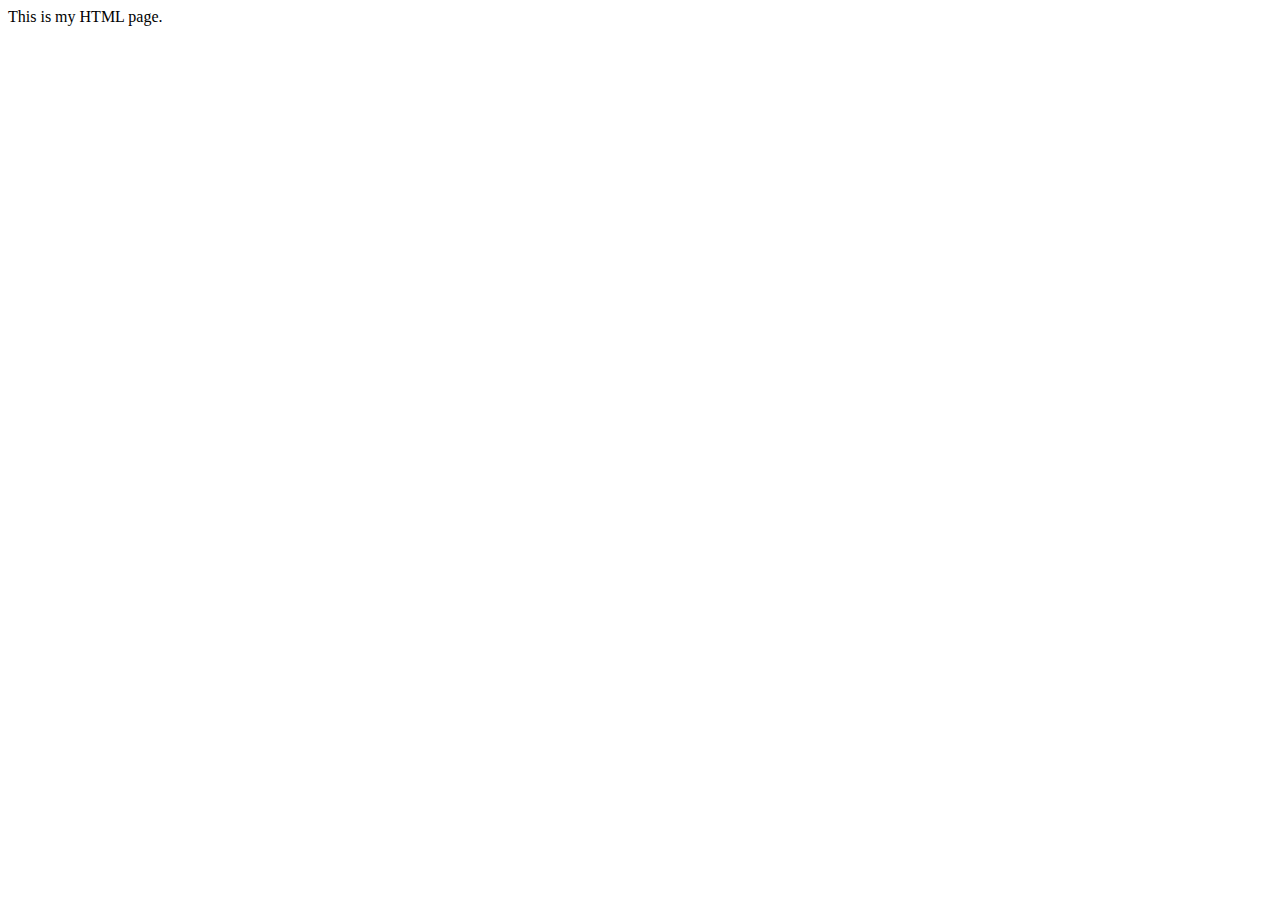
<file: freemarker/WebRoot/1.html>
<!DOCTYPE html>
<html>
  <head>
    <title>1.html</title>
	
    <meta name="keywords" content="keyword1,keyword2,keyword3">
    <meta name="description" content="this is my page">
    <meta name="content-type" content="text/html; charset=UTF-8">
    
    <!--<link rel="stylesheet" type="text/css" href="./styles.css">-->

  </head>
  
  <body>
    This is my HTML page. <br>
  </body>
</html>
</file>
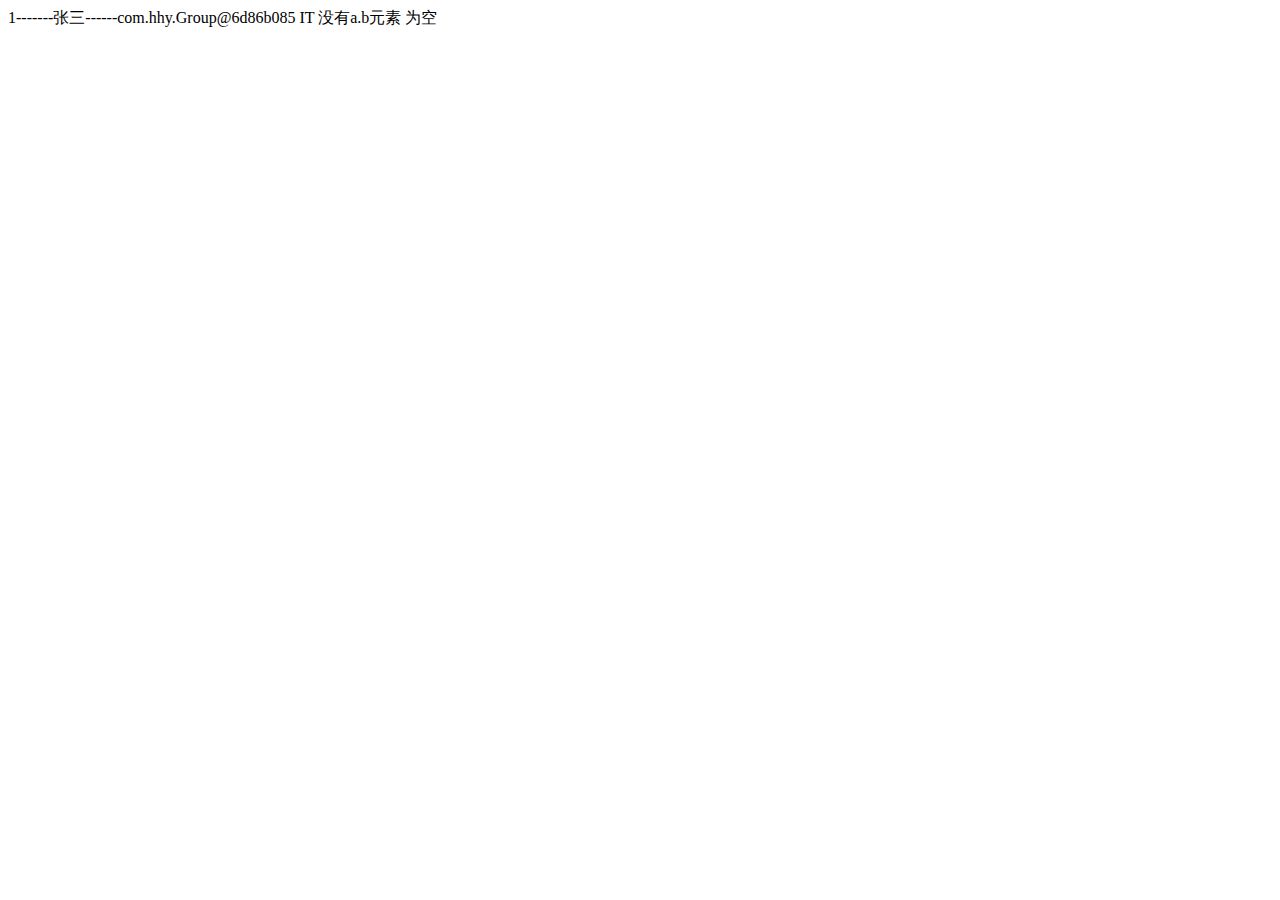
<file: freemarker/WebRoot/WEB-INF/06.html>
<html>
<head>
<meta http-equiv="Content-Type" content="text/html; charset=UTF-8">
<title>Insert title here</title>
</head>

<body>
1-------张三------com.hhy.Group@6d86b085  IT 

没有a.b元素

    为空
</body>
</html>
</file>
